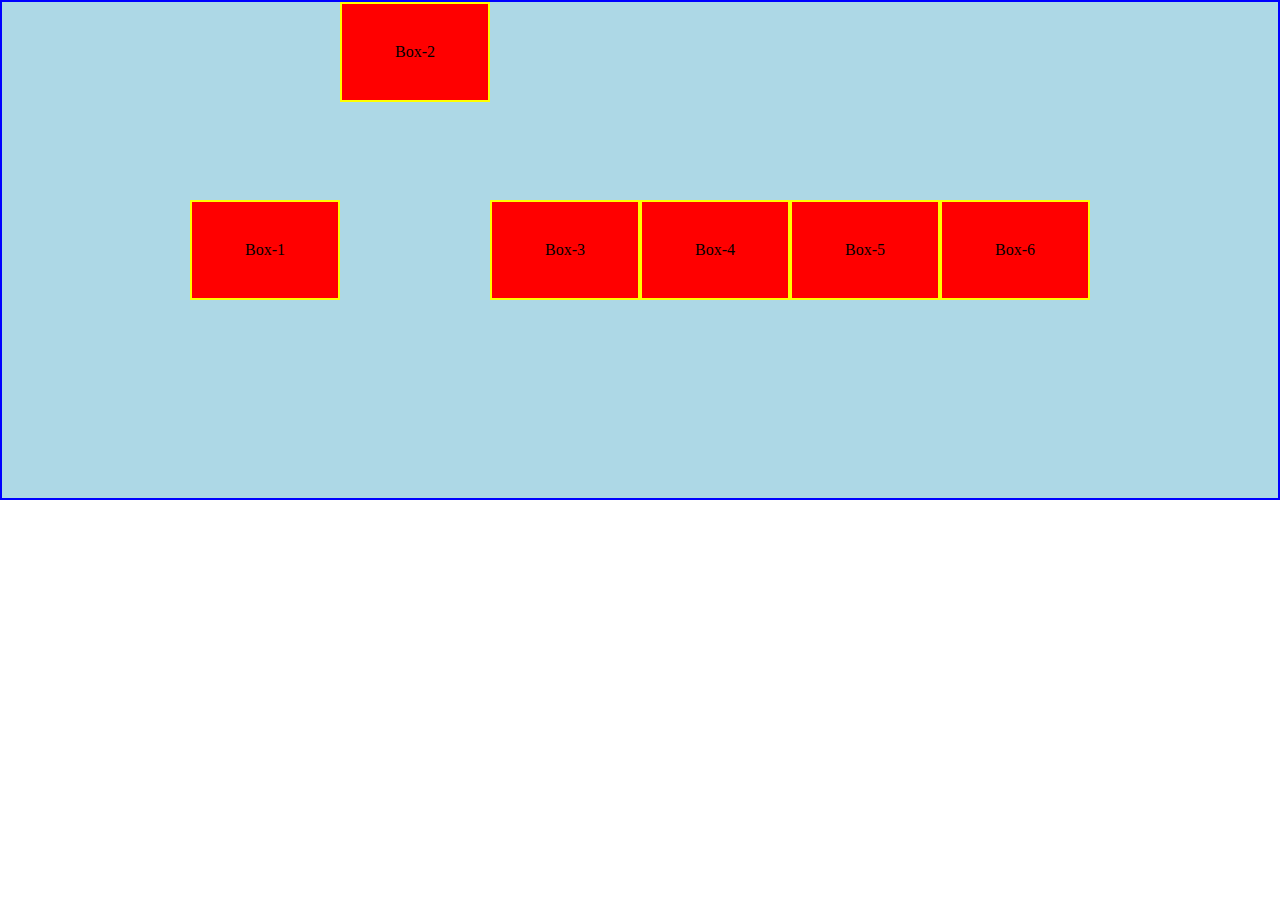
<file: index.html>
<!DOCTYPE html>
<html lang="en">
<head>
    <meta charset="UTF-8">
    <meta name="viewport" content="width=device-width, initial-scale=1.0">
    <title>Document</title>
    <style>
        *{
            box-sizing: border-box;
            margin: 0;
            padding: 0;
        }
        .parent{
            display: flex;
            justify-content: center;
            align-items: center;
            flex-direction: row;
            /* flex-direction: column; */

            /* flex-wrap: wrap; */
            align-content: flex-start;

            /* justify-content: space-between; */

            border: 2px solid blue;
            height: 500px;
            display: flex;
            background-color: lightblue;



        }
        .Box{
            display: flex;
            justify-content: center;
            align-items: center;
            border: 2px solid yellow;
            height: 100px;
            width: 150px;
            background-color: red;
        }
        #Box-1{
            /* order: 1; */
            /* flex-grow: 1; */
        }
        #Box-2{
            /* order: 1;
            flex-grow: 2; */
            /* flex-shrink: 2; */
            align-self: flex-start;
        }
    </style>
</head>
<body>
    <div class="parent">
        <div class="Box" id="Box-1">Box-1</div>
        <div class="Box" id="Box-2">Box-2</div>
        <div class="Box" id="Box-3">Box-3</div>
        <div class="Box" id="Box-4">Box-4</div>
        <div class="Box" id="Box-5">Box-5</div>
        <div class="Box" id="Box-6">Box-6</div>
        <!-- <div class="Box" id="Box-7">Box-7</div>
        <div class="Box" id="Box-8">Box-8</div>
        <div class="Box" id="Box-9">Box-9</div>
        <div class="Box" id="Box-10">Box-10</div> -->
    </div> 
    
</body>
</html>
</file>
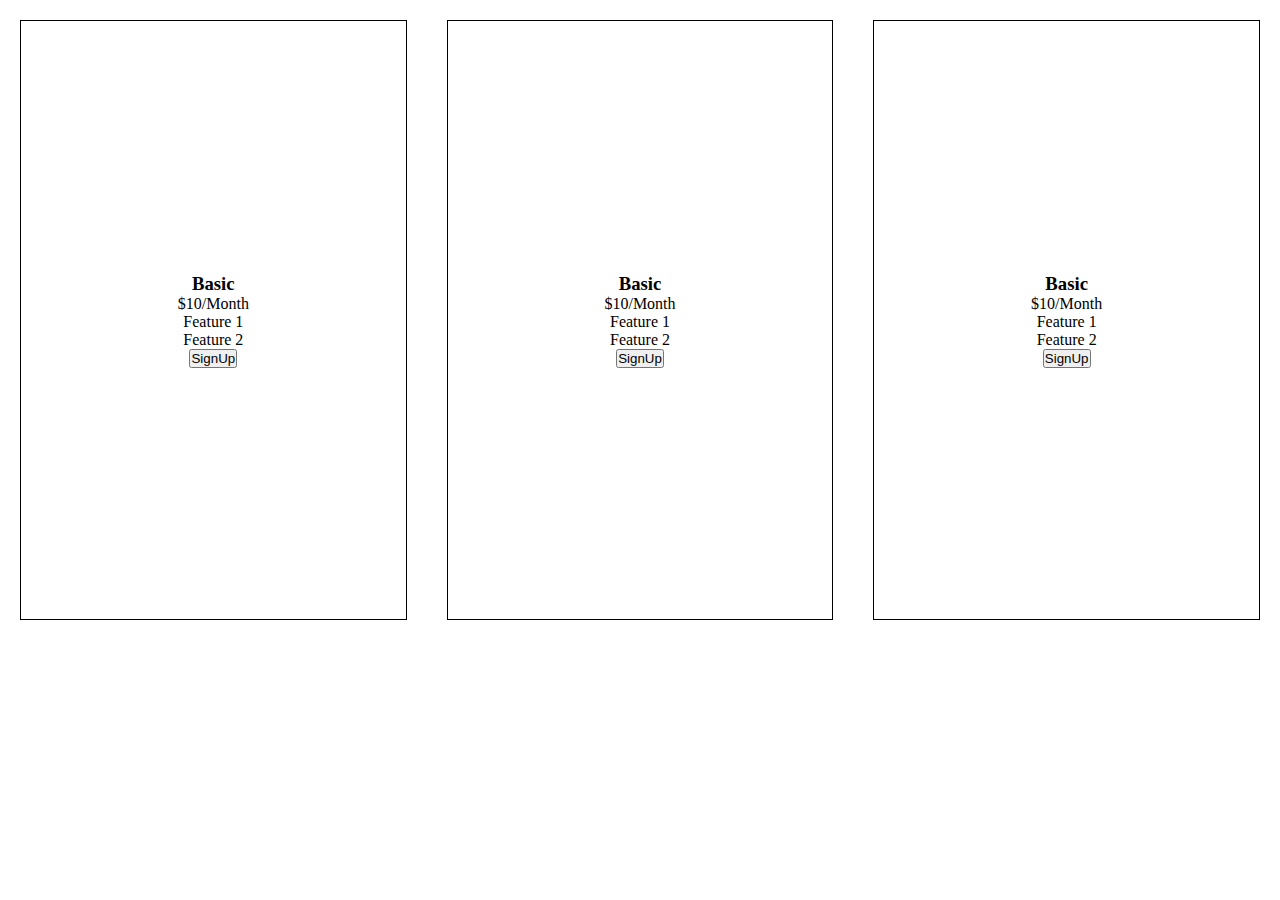
<file: practice.html>
<!DOCTYPE html>
<html lang="en">
<head>
    <meta charset="UTF-8">
    <meta name="viewport" content="width=device-width, initial-scale=1.0">
    <title>Document</title>
</head>
<style>
    *{
        
        box-sizing: border-box;
        margin: 0;
        padding: 0;

    }
    .parent{
        width: 100%;
        display: flex;
        flex-direction: row;
        justify-content: center;
        align-items: center;
        justify-content: space-evenly;
    }
    .ch1{
        display: flex;
        height: 600px;
        border: 1px solid black;
        width: 400px;
        margin: 20px;
        justify-content: center;
        align-items: center;
        /* justify-content: space-evenly; */
        
    }
    .d1{
        display: flex;   
        flex-direction: column;
        justify-content: center;
        align-items: center;
        
        
        
    }
    
</style>
<body>
    <div class="parent">
        <div class="ch1">
            <div class="d1">
            <h3>Basic</h3>
            <p>$10/Month</p>
            <p>Feature 1</p>
            <p>Feature 2</p>
            <button>SignUp</button>
            </div>
        </div>
        <div class="ch1">
            <div class="d1">
                <h3>Basic</h3>
                <p>$10/Month</p>
                <p>Feature 1</p>
                <p>Feature 2</p>
                <button>SignUp</button>
                </div>
        </div>
        <div class="ch1">
            <div class="d1"> 
                <h3>Basic</h3>
                <p>$10/Month</p>
                <p>Feature 1</p>
                <p>Feature 2</p>
                <button>SignUp</button>
                </div>
        </div>
    </div>
</body>
</html>
</file>
